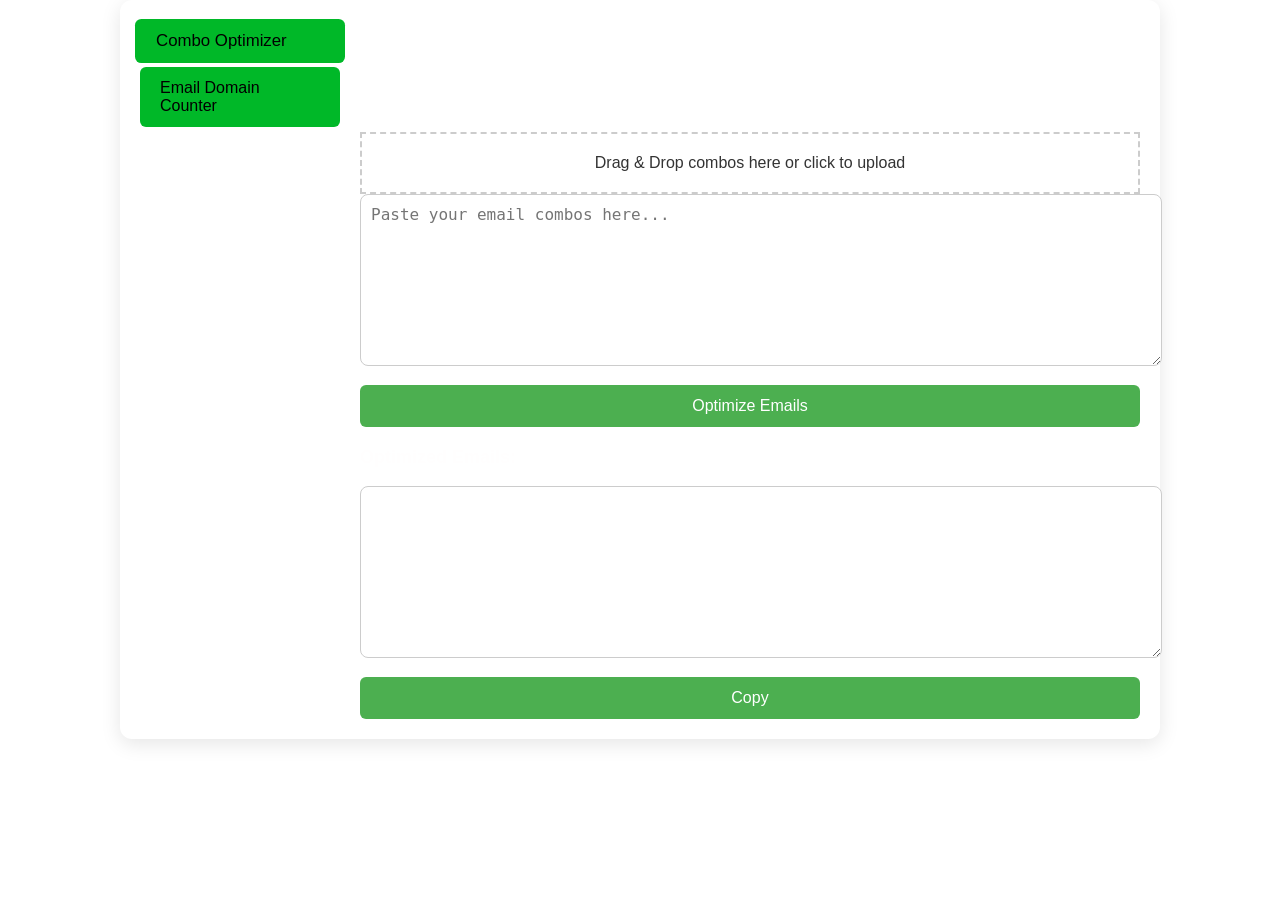
<file: index.html>
<!DOCTYPE html>
<html lang="en">
<head>
    <meta charset="UTF-8">
    <meta name="viewport" content="width=device-width, initial-scale=1.0">
    <title>Combo Editor</title>
    <link rel="stylesheet" href="styles.css">
    <link href="https://fonts.googleapis.com/css2?family=Material+Symbols+Outlined" rel="stylesheet" />
    <style>
        .success-message {
            color: green;
            display: none;
            margin-top: 10px;
        }
        .drag-drop-area {
            border: 2px dashed #ccc;
            padding: 20px;
            text-align: center;
            cursor: pointer;
        }
        .drag-drop-area.drag-over {
            border-color: #66f;
        }
        .popup {
            width: 300px;
            background-color: var(--clr-white);
            border-radius: 8px;
            position: absolute;
            top: 0;
            left: 50%;
            transform: translate(-50%, -50%) scale(0.05);
            text-align: center;
            padding: 20px;
            color: var(--clr-light-gray);
            visibility: hidden;
            transition: 0.5s;
            box-shadow: 0px 5px 15px rgba(0,0,0,0.2);
        }

        .popup h2 {
            font-size: 1.5rem;
            color: var(--clr-bluish);
        }

        .popup-open {
            top: 50%;
            visibility: visible;
            transform: translate(-50%, -50%) scale(1);
        }

        .popup button {
            width: 100%;
            margin-top: 20px;
            padding: 10px;
            background-color: var(--clr-green);
            color: white;
            border: none;
            border-radius: 8px;
            cursor: pointer;
            box-shadow: 0px 3px 5px rgba(0,0,0,0.2);
        }

        .popup .material-symbols-outlined {
            font-size: 3rem;
            color: var(--clr-green);
        }
    </style>
</head>
<body>

<div class="container">
    <!-- Sidebar Menu -->
    <div class="sidebar">
        <div class="tab-menu">
            <button class="active" onclick="showTab('optimizerTab', this)">Combo Optimizer</button>
            <button onclick="showTab('counterTab', this)">Email Domain Counter</button>
        </div>
    </div>

    <!-- Content Area -->
    <div class="content">
        <h1>Combo Editor</h1>

        <!-- Combo Optimizer Tab -->
        <div id="optimizerTab" class="tab active">
            <h2>Combo Optimizer</h2>

            <!-- Drag and Drop Area -->
            <div class="drag-drop-area" id="optimizerDropArea">
                Drag & Drop combos here or click to upload
                <input type="file" id="optimizerFileInput" accept=".txt" style="display: none;" />
            </div>

            <textarea id="inputOptimizer" placeholder="Paste your email combos here..."></textarea>
            <button class="action-btn" onclick="optimizeEmails()">Optimize Emails</button>

            <h3>Optimized Emails:</h3>
            <textarea id="outputOptimizer" readonly></textarea>
            <button class="action-btn" onclick="copyToClipboard('outputOptimizer')">Copy</button>
            <span id="optimizerCopySuccess" class="success-message">Successfully copied!</span>
        </div>

        <!-- Email Domain Counter Tab -->
        <div id="counterTab" class="tab">
            <h2>Email Domain Counter</h2>

            <!-- Drag and Drop Area -->
            <div class="drag-drop-area" id="counterDropArea">
                Drag & Drop combos here or click to upload
                <input type="file" id="counterFileInput" accept=".txt" style="display: none;" />
            </div>

            <textarea id="inputCounter" placeholder="Paste your email combos here..."></textarea>
            <button class="action-btn" onclick="countDomains()">Count Domains</button>

            <h3>Email Domains:</h3>
            <ul id="domainList"></ul>

            <h3>Emails from Selected Domain:</h3>
            <textarea id="filteredEmails" readonly></textarea>
            <button class="action-btn" onclick="copyToClipboard('filteredEmails')">Copy</button>
            <span id="counterCopySuccess" class="success-message">Successfully copied!</span>
        </div>
    </div>

    <!-- Popup for Copy Success -->
    <div class="popup">
        <span class="material-symbols-outlined">done</span>
        <h2>Copied!</h2>
        <p>Text has been copied to your clipboard.</p>
        <button type="button">OK</button>
    </div>
</div>

<script src="app.js"></script>
</body>
</html>
</file>
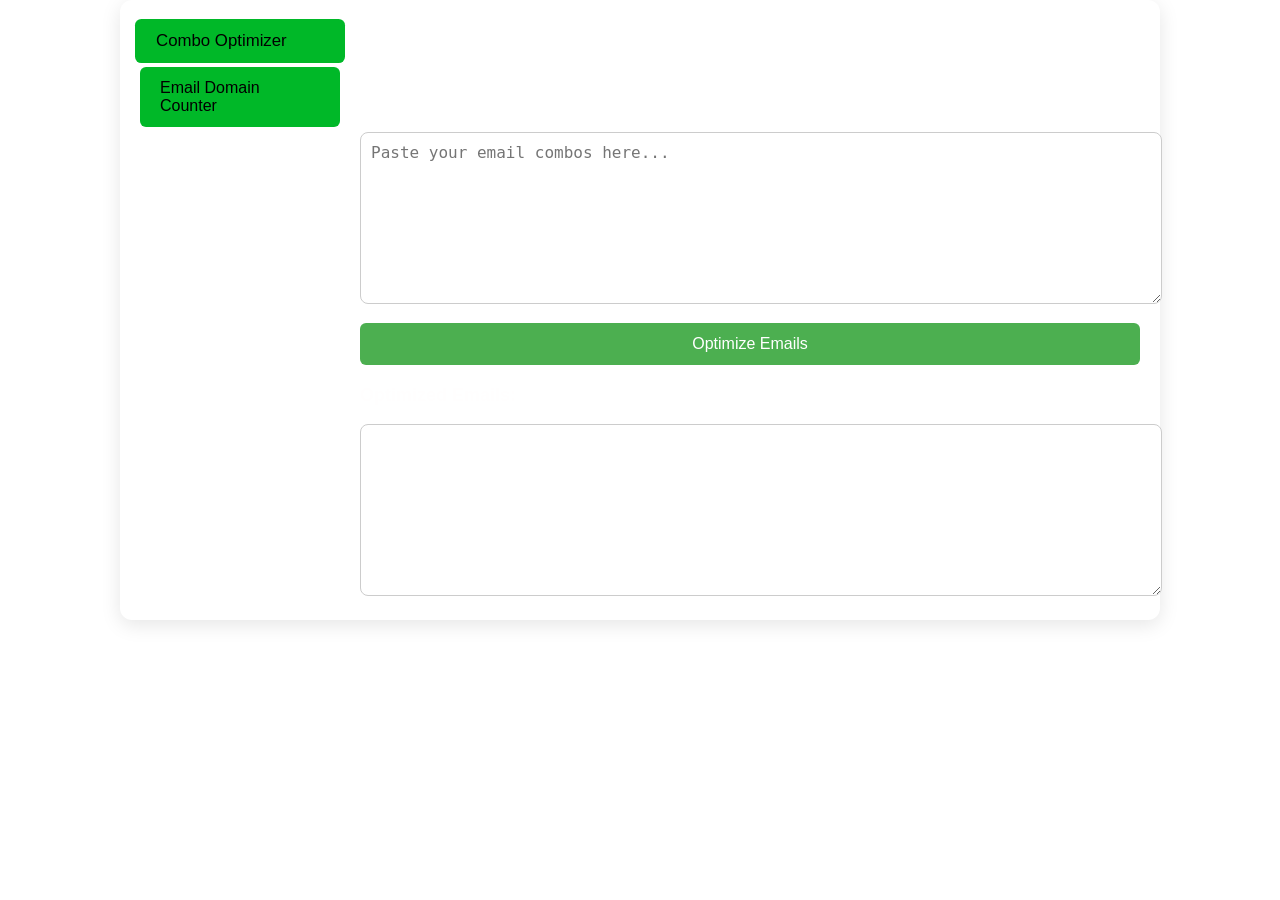
<file: main.html>
<!DOCTYPE html>
<html lang="en">
<head>
    <meta charset="UTF-8">
    <meta name="viewport" content="width=device-width, initial-scale=1.0">
    <title>Combo Utilities</title>
    <link rel="stylesheet" href="styles.css">
</head>
<body>

<div class="container">
    <!-- Sidebar Menu -->
    <div class="sidebar">
        <div class="tab-menu">
            <button class="active" onclick="showTab('optimizerTab', this)">Combo Optimizer</button>
            <button onclick="showTab('counterTab', this)">Email Domain Counter</button>
        </div>
    </div>

    <!-- Content Area -->
    <div class="content">
        <h1>Combo Utilities</h1>

        <!-- Combo Optimizer Tab -->
        <div id="optimizerTab" class="tab active">
            <h2>Combo Optimizer</h2>
            <textarea id="inputOptimizer" placeholder="Paste your email combos here..."></textarea>
            <button class="action-btn" onclick="optimizeEmails()">Optimize Emails</button>

            <h3>Optimized Emails:</h3>
            <textarea id="outputOptimizer" readonly></textarea>
        </div>

        <!-- Email Domain Counter Tab -->
        <div id="counterTab" class="tab">
            <h2>Email Domain Counter</h2>
            <textarea id="inputCounter" placeholder="Paste your email combos here..."></textarea>
            <button class="action-btn" onclick="countDomains()">Count Domains</button>

            <h3>Email Domains:</h3>
            <ul id="domainList"></ul>

            <h3>Emails from Selected Domain:</h3>
            <textarea id="filteredEmails" readonly></textarea>
        </div>
    </div>
</div>

<script>
    // Function to switch between tabs
    function showTab(tabId, button) {
        // Hide all tabs
        document.querySelectorAll('.tab').forEach(tab => {
            tab.classList.remove('active');
        });
        // Show the selected tab
        document.getElementById(tabId).classList.add('active');

        // Update active button
        document.querySelectorAll('.tab-menu button').forEach(btn => {
            btn.classList.remove('active');
        });
        button.classList.add('active');
    }

    // Function to optimize emails (Combo Optimizer)
    function optimizeEmails() {
        let input = document.getElementById('inputOptimizer').value;
        let lines = input.split(/\r?\n/);
        let emailRegex = /^[^\s@]+@[^\s@]+\.[^\s@]+$/;
        let validEmails = lines.filter(line => line.trim() !== "" && emailRegex.test(line.trim()));
        let output = validEmails.join('\n');
        document.getElementById('outputOptimizer').value = output;
    }

    // Function to count the emails by domain (Email Domain Counter)
    function countDomains() {
        let input = document.getElementById('inputCounter').value;
        let lines = input.split(/\r?\n/);
        let emailRegex = /^[^\s@]+@[^\s@]+\.[^\s@]+$/;
        let domainCounts = {};
        let domainEmails = {};

        lines.forEach(line => {
            let [email, password] = line.split(':').map(part => part.trim());
            if (emailRegex.test(email)) {
                let domain = email.split('@')[1];
                if (!domainCounts[domain]) {
                    domainCounts[domain] = 0;
                    domainEmails[domain] = [];
                }
                domainCounts[domain]++;
                domainEmails[domain].push(`${email}:${password}`);
            }
        });

        let sortedDomains = Object.entries(domainCounts).sort((a, b) => b[1] - a[1]);
        let domainList = document.getElementById('domainList');
        domainList.innerHTML = '';

        sortedDomains.forEach(([domain, count]) => {
            let listItem = document.createElement('li');
            listItem.innerHTML = `<span class="domain" onclick="showEmails('${domain}')">${domain} (${count})</span>`;
            domainList.appendChild(listItem);
        });

        window.domainEmails = domainEmails;
    }

    // Function to show emails from a selected domain
    function showEmails(domain) {
        let emails = window.domainEmails[domain];
        document.getElementById('filteredEmails').value = emails.join('\n');
    }
</script>

</body>
</html>
</file>
<file: styles.css>
/* General body styles */
body {
    font-family: 'Segoe UI', Tahoma, Geneva, Verdana, sans-serif;
    background-image: url("https://wallpapercave.com/wp/wp12778095.jpg");
    background-size: cover;
    background-position: center;
    background-attachment: fixed;
    margin: 0;
    padding: 0;
    display: flex;
    justify-content: center;
    align-items: flex-start;
    min-height: 100vh;
    color: #333;
}

/* Background color */
.container {
    background-color: rgba(255, 0, 0, 0);
    padding: 20px;
    border-radius: 12px;
    box-shadow: 0 5px 20px rgba(0, 0, 0, 0.1);
    max-width: 1000px;
    width: 100%;
    display: flex;
}

/* Sidebar styles */
.sidebar {
    width: 200px;
    margin-right: 20px;
}

/* Tab buttons in the sidebar */
.tab-menu {
    display: flex;
    flex-direction: column;
}

.tab-menu button {
    background-color: #00b828;
    border: none;
    color: rgb(0, 0, 0);
    padding: 12px 20px;
    margin-bottom: 5px;
    border-radius: 6px;
    font-size: 16px;
    cursor: pointer;
    transition: all 0.3s ease;
    text-align: left;
}

.tab-menu button:hover {
    background-color: #45a049;
    box-shadow: 0 5px 15px rgb(255, 252, 252);
    transform: scale(1.05);
}

.tab-menu button.active {
    background-color: #00b828;
    transform: scale(1.05);
}

/* Content area styles */
.content {
    flex: 1;
}

h1 {
    text-align: center;
    color: #ffffff;
    font-size: 28px;
    margin-bottom: 20px;
}

h2 {
    font-size: 22px;
    color: #ffffff;
    margin-bottom: 15px;
}

h3 {
    font-size: 18px;
    margin-top: 20px;
    color: #fffefe;
}

/* Hide non-active tabs */
.tab {
    display: none;
}

.tab.active {
    display: block;
}

/* Textarea styles */
textarea {
    width: 100%;
    height: 150px;
    border-radius: 8px;
    border: 1px solid #ccc;
    padding: 10px;
    font-size: 16px;
    transition: box-shadow 0.3s;
    resize: vertical;
}

textarea:focus {
    box-shadow: 0 0 8px rgba(0, 63, 223, 0.5);
    border-color: #e10000;
    outline: none;
}

/* Action button styles */
.action-btn {
    background-color: #4CAF50;
    border: none;
    color: white;
    padding: 12px 30px;
    font-size: 16px;
    cursor: pointer;
    border-radius: 6px;
    margin-top: 15px;
    display: inline-block;
    transition: all 0.3s ease;
    width: 100%;
}

.action-btn:hover {
    background-color: #45a049;
    box-shadow: 0 5px 15px rgba(223, 6, 6, 0.1);
    transform: scale(1.02);
}

.action-btn:active {
    background-color: #388E3C;
    box-shadow: none;
    transform: scale(0.98);
}

/* Styling the domain list */
ul {
    list-style: none;
    padding: 0;
}

li {
    padding: 10px;
    background-color: #f9f9f9;
    margin: 5px 0;
    border-radius: 6px;
    transition: all 0.3s ease;
}

li:hover {
    background-color: #e8f5e9;
    cursor: pointer;
    box-shadow: 0 5px 10px rgba(0, 0, 0, 0.1);
}

.domain {
    color: #ef2222;
    font-weight: bold;
    text-decoration: none;
}

.domain:hover {
    color: #000000;
}

/* Popup message */
.popup {
    position: fixed;
    top: 50%;
    left: 50%;
    transform: translate(-50%, -50%);
    background-color: rgba(0, 0, 0, 0.8);
    padding: 20px;
    color: #fff;
    border-radius: 8px;
    display: none;
}

.popup button {
    margin-top: 10px;
    padding: 10px;
    background-color: #4CAF50;
    color: white;
    border: none;
    cursor: pointer;
}

/* Mobile responsiveness */
@media (max-width: 768px) {
    .container {
        flex-direction: column;
        padding: 20px;
    }

    .sidebar {
        width: 100%;
        margin-bottom: 20px;
    }

    .tab-menu button {
        width: 100%;
    }
}
</file>
